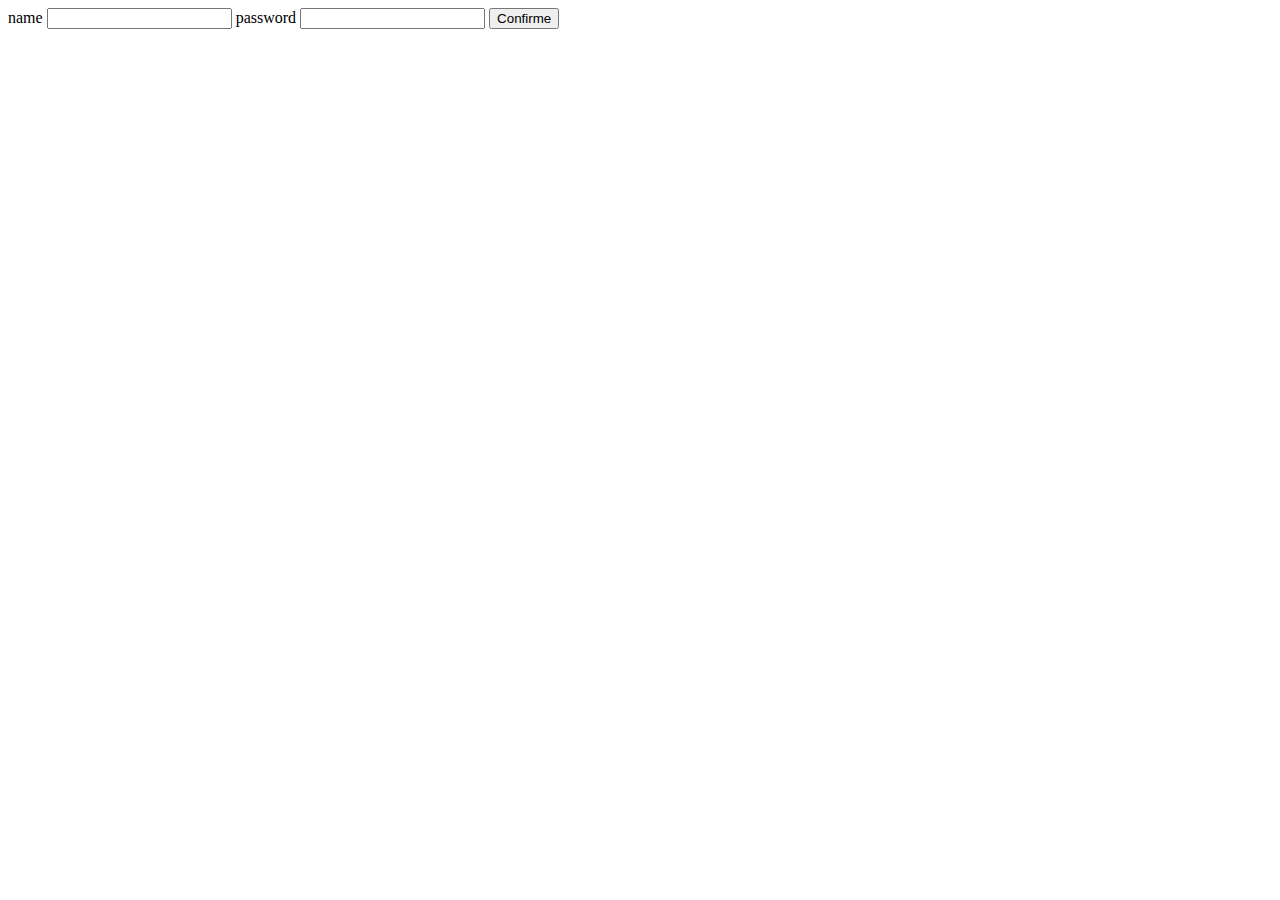
<file: test2.html>
<!DOCTYPE html>
 <html lang="en">
 <head>
     <meta charset="UTF-8">
     <meta http-equiv="X-UA-Compatible" content="IE=edge">
     <meta name="viewport" content="width=device-width, initial-scale=1.0">
     <title>Document</title>
 </head>
 <body>
     <div>
         <form action="" id="loginToCnfirme">
             <label for="">name</label>
             <input type="text" id="name"> 
             <label for="">password</label>
             <input type="password" id="password">
             <button type="submit" id="submitNewCourse">Confirme</button>
         </form>
     </div>
   

     
    <div id="coursesNames" style="display: none"> 
        <fieldset>
        <legend>Add New Course</legend>
        <form id="addcourse" action="course.html">
          <label for="CourseName">Course Name</label>
          <input type="text" name="CourseName" id="CourseName" placeholder="">
  
          <label for="CourseDescription">Description</label>
          <input type="text" name="description" id="description">
  
          <label for="instructor">instructor Name</label>
          <input type="text" name="instructor" id="instructor">

          <label for="cost">Cost</label>
          <input type="number" name="cost" id="cost">

          <label for="courseImage">Image</label>
          <input type="text" name="courseImage" id="courseImage" placeholder="https://www.w3schools.com/html/html_form_elements.asp">
  
          
          <button type="submit" id="addCourse">Add</button>
        </form>
    </fieldset>
</div>


<div id="allCourses">
    <div id="displayData"></div>
    
</div>

 </body>
 <script src="./javascript/addCorurse.js"></script>
 </html>
</file>
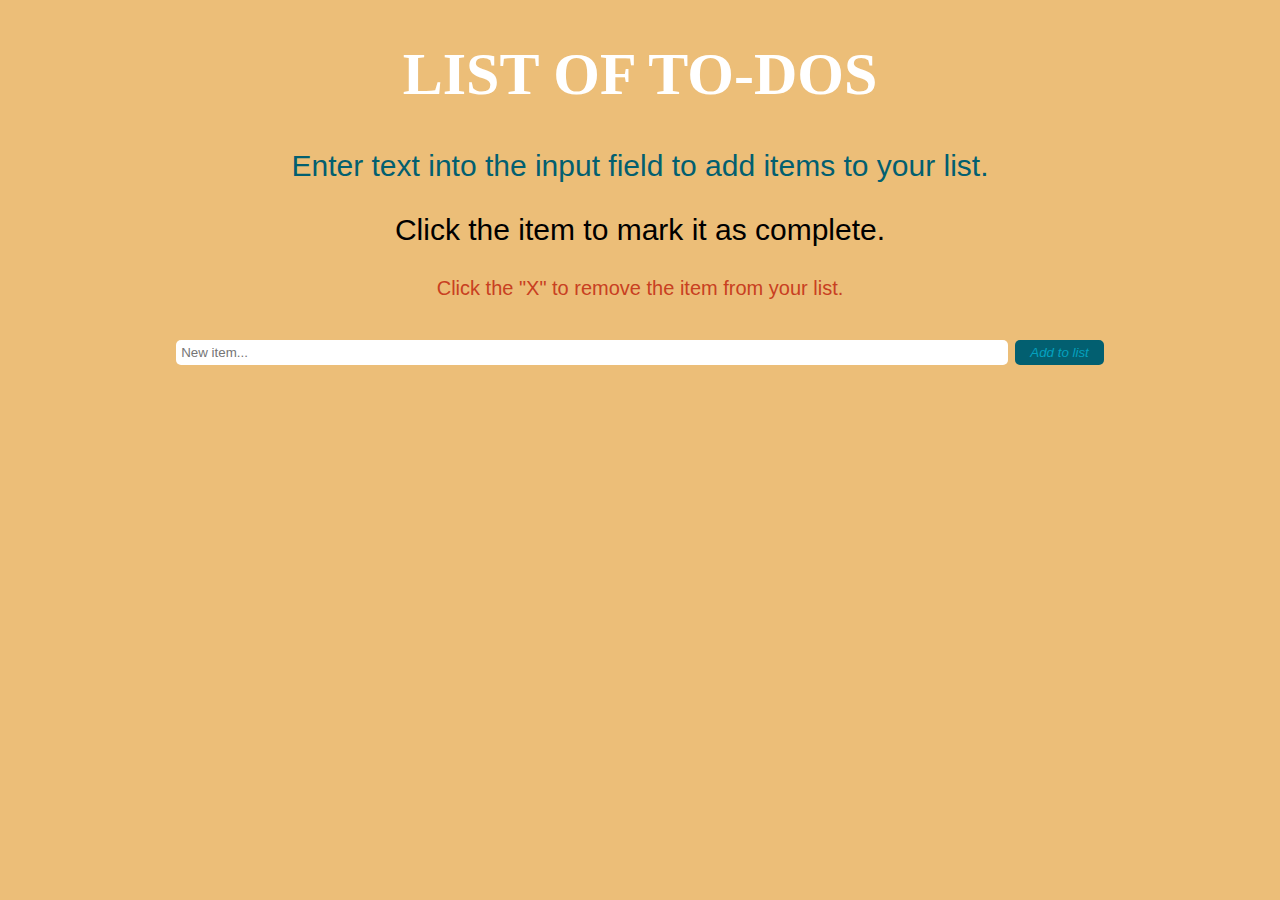
<file: DoList/doList.html>
<!DOCTYPE html>
<html lang="en">
<head>
    <meta charset="UTF-8">
    <meta http-equiv="X-UA-Compatible" content="IE=edge">
    <meta name="viewport" content="width=device-width, initial-scale=1.0">
    <link rel="stylesheet" href="./DoList.css">
    <title>My list</title>
</head>




<body>
    <div class="container">
        <div class="row">
            <div class="intro">
                <h1>List of To-Dos</h1>
                <div>
                    <div class="border1"></div>

                </div>
            </div>

            <div class="row">
                <div class="helpText">
                    <p id="first">Enter text into the input field to add items to your list.</p>
                    <p id="second">Click the item to mark it as complete.</p>
                    <p id="third">Click the "X" to remove the item from your list.</p>
                </div>
            </div>

            <div class="row">
                <div class="add">
                    <input id="userInput" type="text" placeholder="New item..." maxlength="27">
                    <button id="enter"><i class="fas fa-pencil-alt">Add to list</i></button>
                </div>
            </div>

           
            <div class="row">
                <div class="listItems">
                    <ul class="listul">
                    </ul>
                </div>
            </div>

        </div>
        <script type="text/javascript" src="./DoList.js"></script>
</body>

</html>
</html>
</file>
<file: DoList/DoList.css>
@import url('https://fonts.googleapis.com/css2?family=Caveat:wght@500&display=swap');
body {
	background:#ecbe78;
	text-align: center;
	
  font-size : 30px;
}
 
.intro {
	margin: 30px 0px;
	font-weight: bold;
}

h1 {
	color: #ffffff;
	text-transform: uppercase;
	font-weight: 800;
}

p {
	font-weight: 500;
    font-family:'Gill Sans', 'Gill Sans MT', Calibri, 'Trebuchet MS', sans-serif
}

#first {
	margin-top: 10px;
	
  color: #025F70;
  font-size: 30px;
}

#second {
	/* color: rgba(141, 0, 0, 0); */
  font-size: 30px;

}

#third {
	color: #c84021;
	margin-bottom: 30px;
   font-size: 20px;
}


#enter {
	border: none;
	padding: 5px 15px;
	border-radius: 5px;
	color: #04A1BF;
	background-color: #025F70;
	transition: all 0.75s ease;
	-webkit-transition: all 0.75s ease;
	-moz-transition: all 0.75s ease;
	-ms-transition: all 0.75s ease;
	-o-transition: all 0.75 ease;
	font-weight: normal;
    
}

#enter:hover{
	background-color: #02798F;
	color: #FFCD5D;
}

ul {
	text-align: left;
	margin-top: 20px;
}


li {
	list-style: none;
	padding: 10px 20px;
	color: #ffffff;
	text-transform: capitalize;
	font-weight: 600;
	border: 2px solid #025f70;
	border-radius: 5px;
	margin-bottom: 10px;
	background: #4EB9CD;
	transition: all 0.75s ease;
	-webkit-transition: all 0.5s ease;
	-moz-transition: all 0.5s ease;
	-ms-transition: all 0.5s ease;
	-o-transition: all 0.5 ease;
    font-family:  'Caveat', cursive;
}

li:hover {
	background: #76CFE0;
}

li > button {
	font-weight: normal;
	background: none;
	border: none;
	float: right;
	color: #025f70;
	font-weight: 800;
}

input {
	border-radius: 5px;
	min-width: 65%;
	padding: 5px;
	border: none;
}


.done {
	background: #51DF70 !important;
	color: #00891E;
}

.delete {
	display: none;
}
</file>
